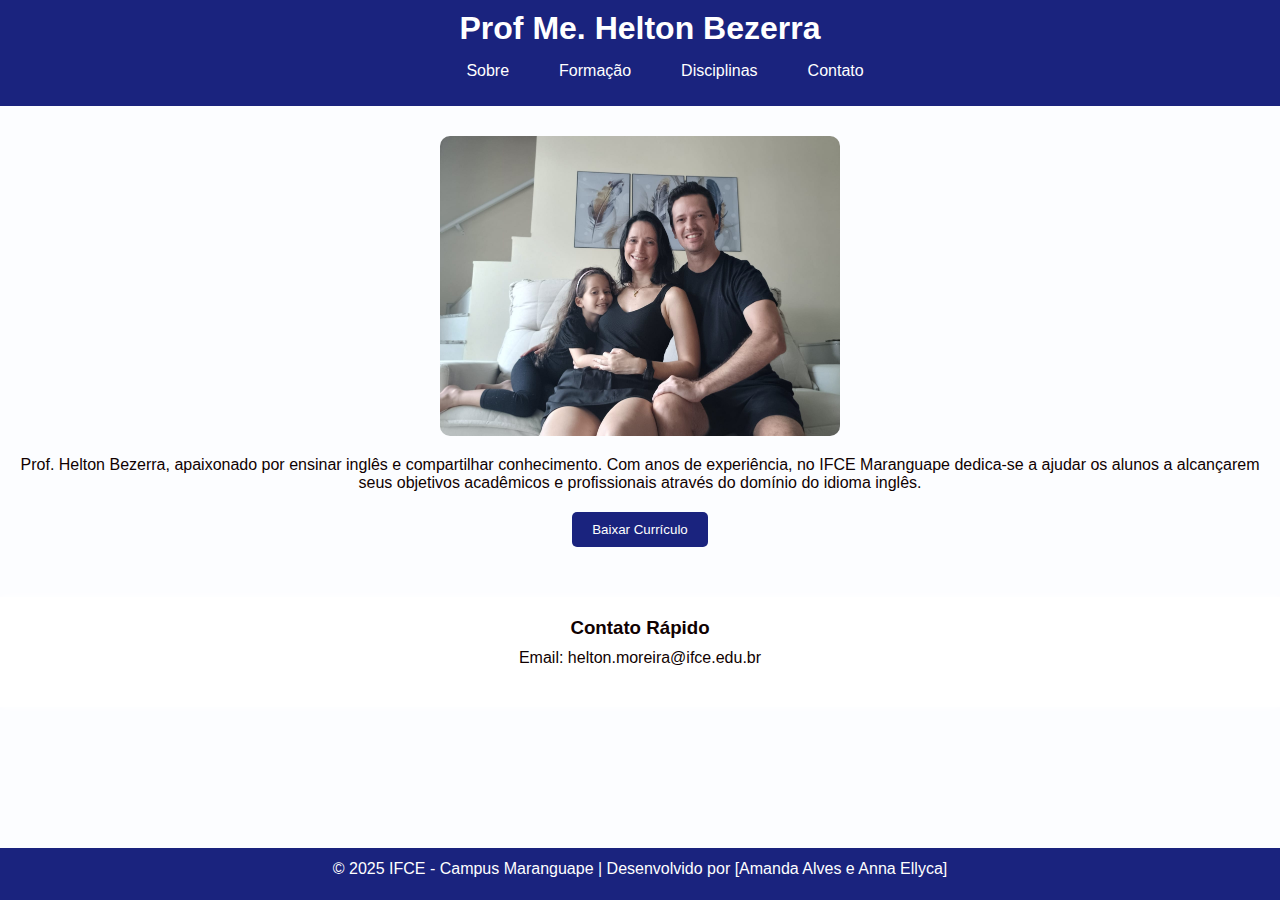
<file: index.html>
<!DOCTYPE html>
<html lang="pt-BR">
<head>
    <meta charset="UTF-8">
    <meta name="viewport" content="width=device-width, initial-scale=1.0">
    <title>Prof. Helton Bezerra - IFCE Maranguape</title>
    <link rel="stylesheet" href="css/style.css">
</head>
<body>
    <header>
        <h1 style="text-align: center;">Prof Me. Helton Bezerra</h1>
        <nav>
            <ul>
                <li><a href="html/sobre.html">Sobre</a></li>
                <li><a href="html/formacao.html">Formação</a></li>
                <li><a href="html/disciplinas.html">Disciplinas</a></li>
                <li><a href="html/contato.html">Contato</a></li>
            </ul>
        </nav>
    </header>

    <section>
            <article style="text-align: center;margin-top: 30px;">
            <img src="img/HeltonEFamilia.jpg" alt="Foto do Professor Helton e sua familia" width="250">
            <p>Prof. Helton Bezerra, apaixonado por ensinar inglês e compartilhar conhecimento. Com anos de experiência, no IFCE Maranguape dedica-se a ajudar os alunos a alcançarem seus objetivos acadêmicos e profissionais através do domínio do idioma inglês.</p>

            <a href="docs/CurriculoHelton.pdf" download>
                <button>Baixar Currículo</button>
            </a>
        </article>
    </section>

    <aside>
        <h3>Contato Rápido</h3>
        <p>Email: helton.moreira@ifce.edu.br</p>
    </aside>


    <footer>
        <p>© 2025 IFCE - Campus Maranguape | Desenvolvido por [Amanda Alves e Anna Ellyca]</p>
    </footer>

</body>
</html>
</file>
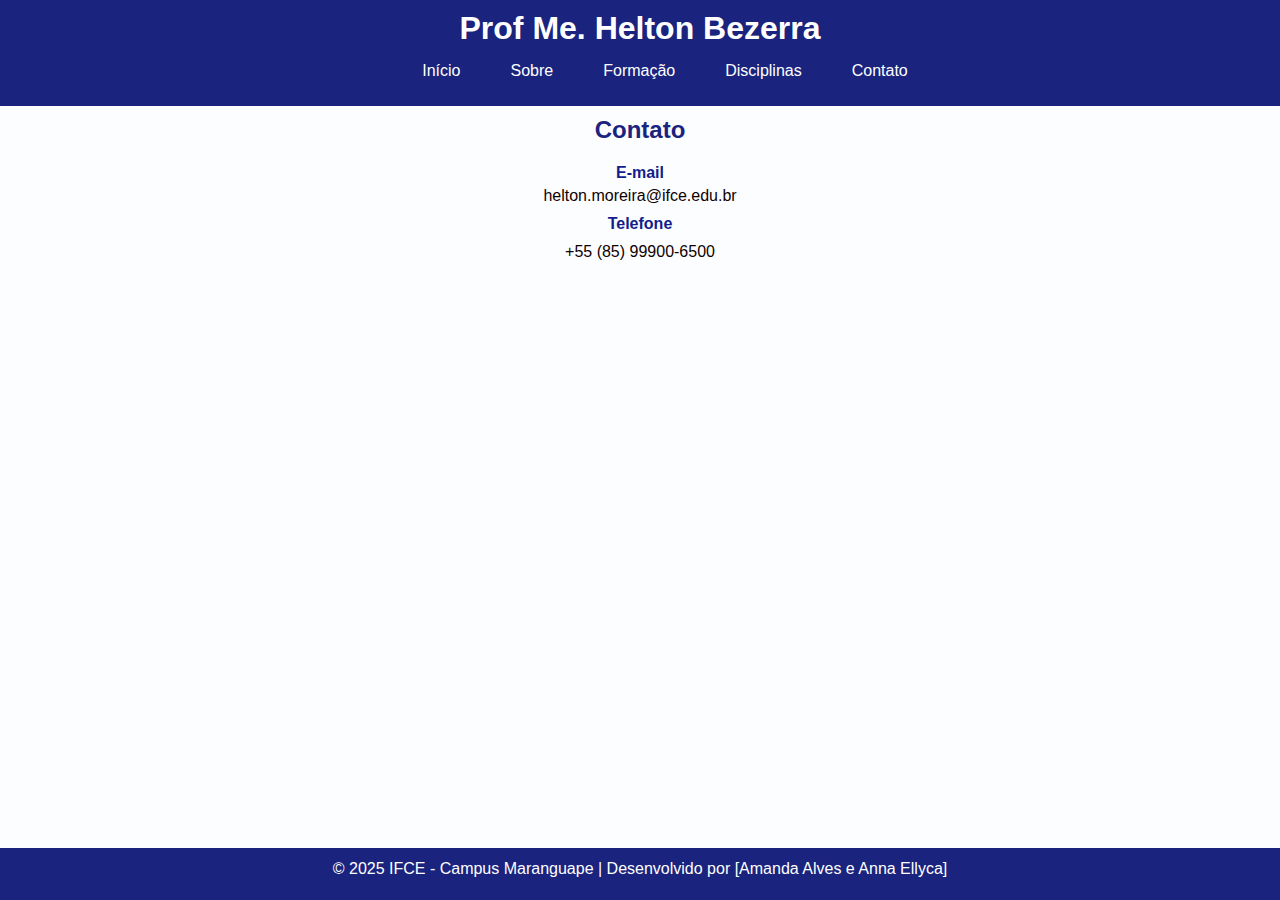
<file: html/contato.html>
<!DOCTYPE html>
<html>
    <head>
        <title>Contato</title>
        <link rel="stylesheet" href="../css/style.css">
    </head>
    <body>
        <header>
        <h1 style="text-align: center;">Prof Me. Helton Bezerra</h1>
        <nav>
            <ul>
                <li><a href="../index.html">Início</a></li>
                <li><a href= "sobre.html">Sobre</a></li>
                <li><a href="formacao.html">Formação</a></li>
                <li><a href="disciplinas.html">Disciplinas</a></li>
                <li><a href="contato.html">Contato</a></li>
            </ul>
        </nav>
    </header>
        <main>
            <div class="nomedocontado">
                <h2 class="nome_contato">Contato</h2>
            </div>
            <div class="contatosemgeral">
                <div class="email">
                    <p class="escrevecaoemail">E-mail</p>
                    <a href="mailto:bessa.jessyca@ifce.edu.br" target="_blank" class="linkemail"></a>helton.moreira@ifce.edu.br</a>
                </div>

                <div class="telefone">
                    <p class="escrevecaotelefone">Telefone</p>
                    <p class="numero">+55 (85) 99900-6500</p>
                </div>
        </main>
    <footer>
        <p>© 2025 IFCE - Campus Maranguape | Desenvolvido por [Amanda Alves e Anna Ellyca]</p>
    </footer>
    </body>
</html>
</file>
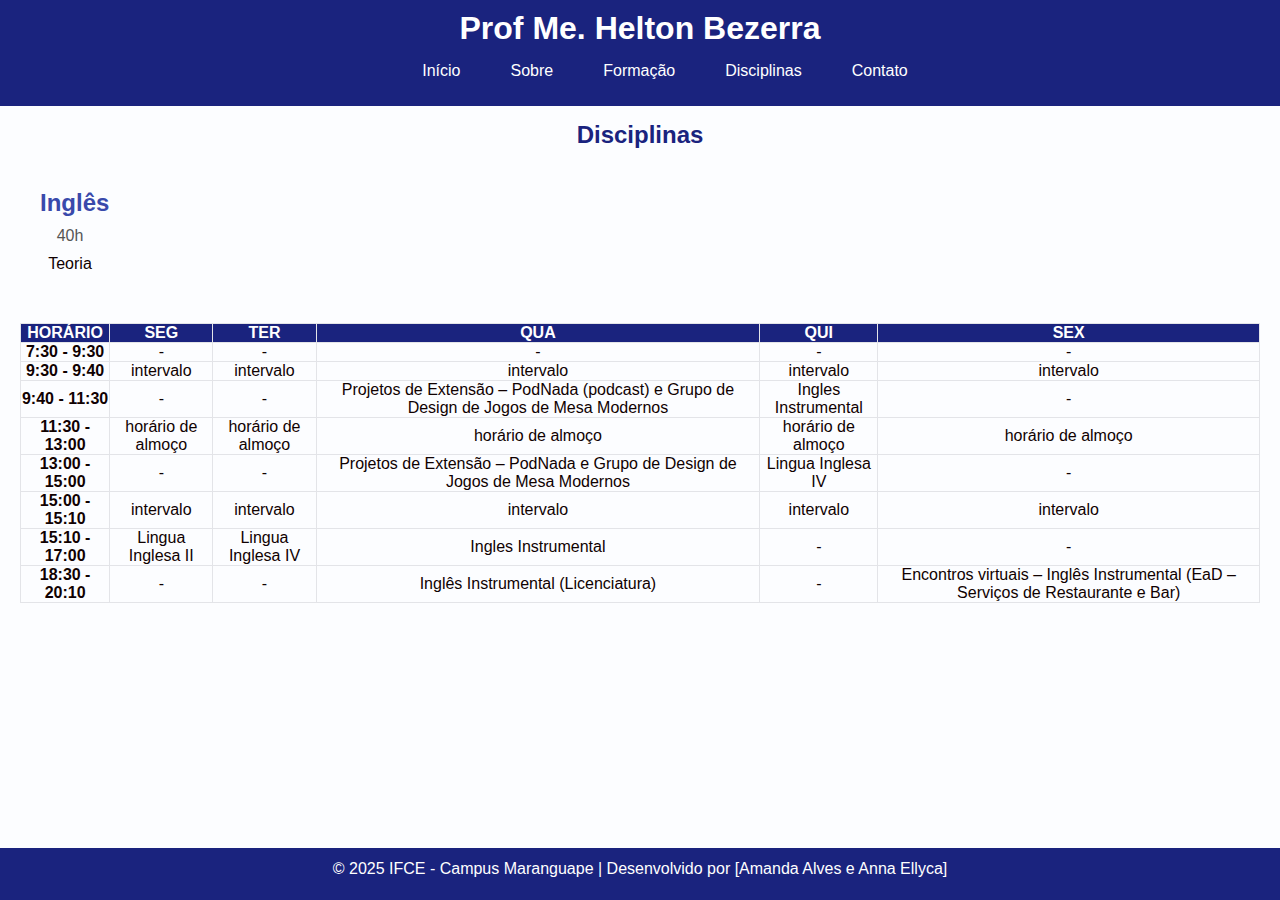
<file: html/disciplinas.html>
<!DOCTYPE html>

<!DOCTYPE html>
<html lang="pt">
<head>
    <meta charset="UTF-8">
    <meta name="viewport" content="width=device-width, initial-scale=1.0">
    <link rel="stylesheet" href="../css/style.css">
    <title>Disciplinas</title>
</head>
<body>
     <header>
        <h1 style="text-align: center;">Prof Me. Helton Bezerra</h1>
        <nav>
            <ul>
                <li><a href="../index.html">Início</a></li>
                <li><a href="sobre.html">Sobre</a></li>
                <li><a href="formacao.html">Formação</a></li>
                <li><a href="disciplinas.html">Disciplinas</a></li>
                <li><a href="contato.html">Contato</a></li>
            </ul>
        </nav>
    </header>
    <main>
        
        <h2 class="disciplinasMain">Disciplinas</h2>

        <div class="ip">
            <p class="tituloDisciplina">Inglês </p>
            
            <p class="cargaHoraria">40h</p>
            <p class="praticaTeorica">Teoria</p>
        </div>


        
            <div class="tabelaaotodo">
                <table class="tabela" border="1">
                    <thead>
                        <tr>
                            <th class="coresfontetabela">HORÁRIO</th>
                            <th class="coresfontetabela">SEG</th>
                            <th class="coresfontetabela">TER</th>
                            <th class="coresfontetabela">QUA</th>
                            <th class="coresfontetabela">QUI</th>
                            <th class="coresfontetabela">SEX</th>
                        </tr>
                    </thead>
                    <tbody>
                        <tr>
                            <th class="coresfontetabela">7:30 - 9:30</th>
                            <td>-</td>
                            <td>-</td>
                            <td>-</td>
                            <td>-</td>
                            <td>-</td>
                        </tr>
                        <tr>
                            <th class="coresfontetabela">9:30 - 9:40</th>
                            <td>intervalo</td>
                            <td>intervalo</td>
                            <td>intervalo</td>
                            <td>intervalo</td>
                            <td>intervalo</td>
                        </tr>
                        <tr>
                            <th class="coresfontetabela">9:40 - 11:30</th>
                            <td>-</td>
                            <td>-</td>
                            <td>Projetos de Extensão – PodNada (podcast) e Grupo de Design de Jogos de Mesa Modernos</td>
                            <td>Ingles Instrumental</td>
                            <td>-</td>
                        </tr>
                        <tr>
                            <th class="coresfontetabela">11:30 - 13:00</th>
                            <td>horário de almoço</td>
                            <td>horário de almoço</td>
                            <td>horário de almoço</td>
                            <td>horário de almoço</td>
                            <td>horário de almoço</td>
                        </tr>
                        <tr>
                            <th class="coresfontetabela">13:00 - 15:00</th>
                            <td>-</td>
                            <td>-</td>
                            <td>Projetos de Extensão – PodNada e Grupo de Design de Jogos de Mesa Modernos</td>
                            <td>Lingua Inglesa IV</td>
                            <td>-</td>
                        </tr>
                        <tr>
                            <th class="coresfontetabela">15:00 - 15:10</th>
                            <td>intervalo</td>
                            <td>intervalo</td>
                            <td>intervalo</td>
                            <td>intervalo</td>
                            <td>intervalo</td>
                        </tr>
                        <tr>
                            <th class="coresfontetabela">15:10 - 17:00</th>
                            <td>Lingua Inglesa II</td>
                            <td>Lingua Inglesa IV</td>
                            <td>Ingles Instrumental</td>
                            <td>-</td>
                            <td>-</td>
                        </tr>
                        <tr>
                            <th class="coresfontetabela">18:30 - 20:10</th>
                            <td>-</td>
                            <td>-</td>
                            <td>Inglês Instrumental (Licenciatura)</td>
                            <td>-</td>
                            <td>Encontros virtuais – Inglês Instrumental (EaD – Serviços de Restaurante e Bar)</td>
                        </tr>
                    </tbody>
                </table>
    </main>
    <footer>
        <p>© 2025 IFCE - Campus Maranguape | Desenvolvido por [Amanda Alves e Anna Ellyca]</p>
    </footer>
</body>
</html>
</file>
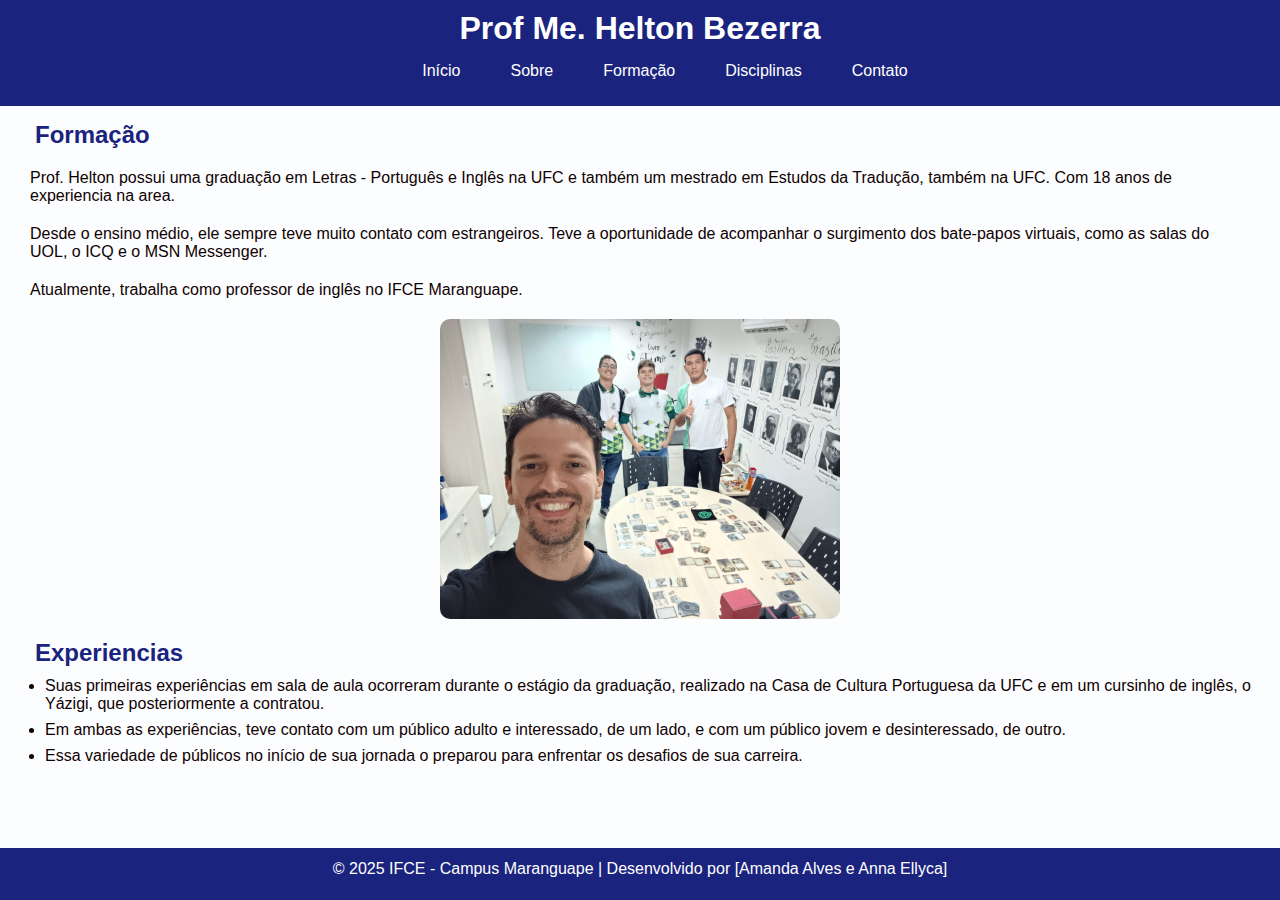
<file: html/formacao.html>
<!DOCTYPE html>
<html lang="pt">
<head>
    <meta charset="UTF-8">
    <meta name="viewport" content="width=device-width, initial-scale=1.0">
    <link rel="stylesheet" href="../css/style.css">
    <title>Formação</title>
</head>
<body>
    <header>
        <h1 style="text-align: center;">Prof Me. Helton Bezerra</h1>
        <nav>
            <ul>
                <li><a href="../index.html">Início</a></li>
                <li><a href="sobre.html">Sobre</a></li>
                <li><a href="formacao.html">Formação</a></li>
                <li><a href="disciplinas.html">Disciplinas</a></li>
                <li><a href="contato.html">Contato</a></li>
            </ul>
        </nav>
    </header>
    <main>
        <div class="formacaoMain">
            <h2 class="Formação">Formação</h2>
            <p class="formacaoDescricao">
              <p> Prof. Helton possui uma graduação em Letras - Português e Inglês na UFC e também um mestrado em Estudos da Tradução, também na UFC. Com 18 anos de experiencia na area.</p>    
               <p>Desde o ensino médio, ele sempre teve muito contato com estrangeiros. Teve a oportunidade de acompanhar o surgimento dos bate-papos virtuais, como as salas do UOL, o ICQ e o MSN Messenger.</p> 
               <p> Atualmente, trabalha como professor de inglês no IFCE Maranguape. </p> 
            </p>
              <img src="../img/HeltonEscola.jpg" alt="Foto do Professor Helton e seus alunos" width="250">
        </div>
        <div class="experiencia">
            <h2 class="Formação">Experiencias</h2>
            <li>Suas primeiras experiências em sala de aula ocorreram durante o estágio da graduação, realizado na Casa de Cultura Portuguesa da UFC e em um cursinho de inglês, o Yázigi, que posteriormente a contratou.</li>
            <li>Em ambas as experiências, teve contato com um público adulto e interessado, de um lado, e com um público jovem e desinteressado, de outro.</li>
            <li>Essa variedade de públicos no início de sua jornada o preparou para enfrentar os desafios de sua carreira.</li>
        </div>
        </main>
    <footer>
        <p>© 2025 IFCE - Campus Maranguape | Desenvolvido por [Amanda Alves e Anna Ellyca]</p>
    </footer>
</body>
</html>
</file>
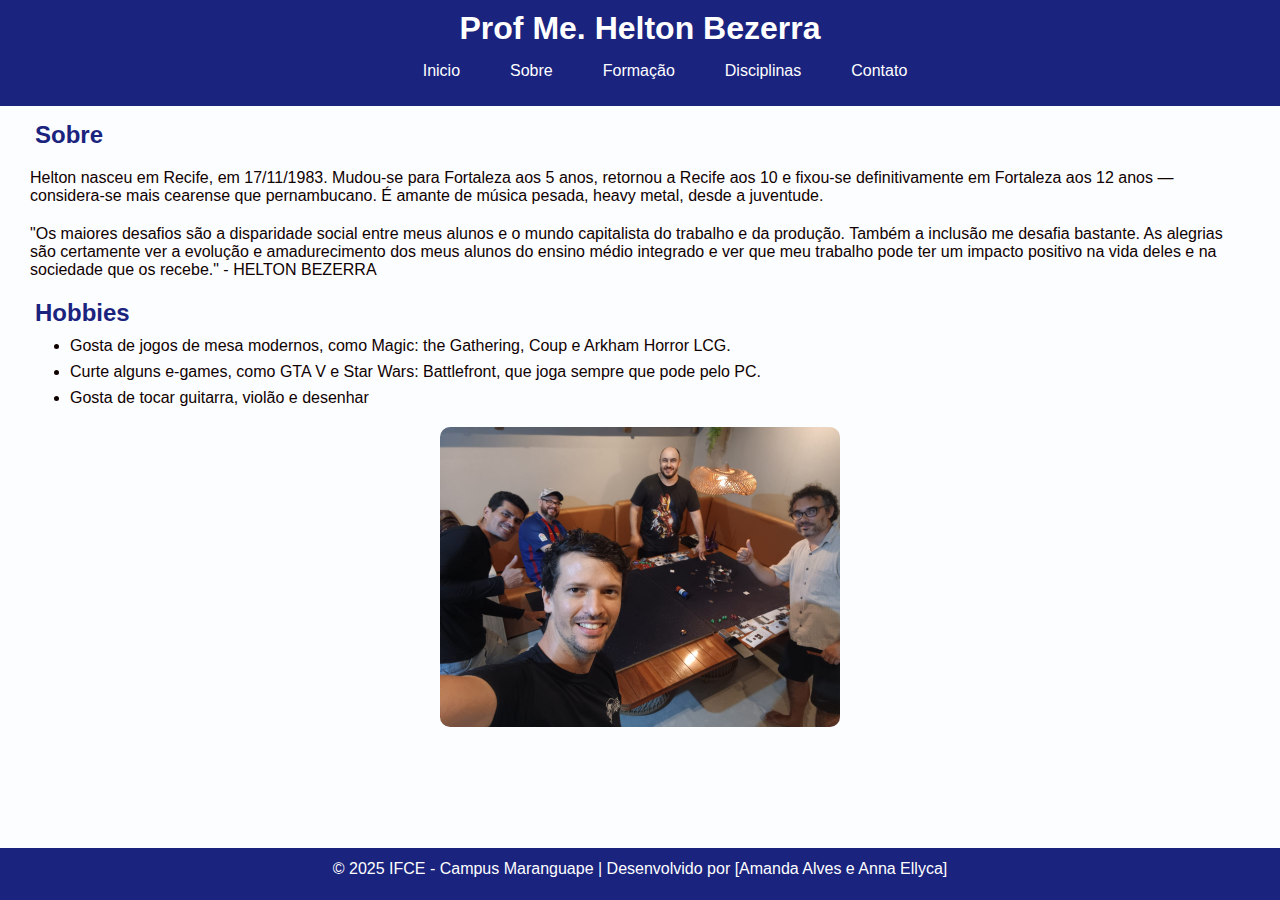
<file: html/sobre.html>
<!DOCTYPE html>

<!DOCTYPE html>
<html lang="pt">
<head>
    <meta charset="UTF-8">
    <meta name="viewport" content="width=device-width, initial-scale=1.0">
    <link rel="stylesheet" href="../css/style.css">
    <title>Sobre</title>
</head>
<body>
     <header>
        <h1 style="text-align: center;">Prof Me. Helton Bezerra</h1>
        <nav>
            <ul>
                <li><a href="../index.html">Inicio</a></li>
                <li><a href="sobre.html">Sobre</a></li>
                <li><a href="formacao.html">Formação</a></li>
                <li><a href="disciplinas.html">Disciplinas</a></li>
                <li><a href="contato.html">Contato</a></li>
            </ul>
        </nav>
    </header>
    <main>
        <div class="sobreMain">
            <h2 class="sobreP">Sobre</h2>
            <p class="sobreDescricao">
              <p> Helton nasceu em Recife, em 17/11/1983. Mudou-se para Fortaleza aos 5 anos, retornou a Recife aos 10 e fixou-se definitivamente em Fortaleza aos 12 anos — considera-se mais cearense que pernambucano. É amante de música pesada, heavy metal, desde a juventude. </p>
               <p>"Os maiores desafios são a disparidade social entre meus alunos e o mundo capitalista do trabalho e da produção. Também a inclusão me desafia bastante. As alegrias são certamente ver a evolução e amadurecimento dos meus alunos do ensino médio integrado e ver que meu trabalho pode ter um impacto positivo na vida deles e na sociedade que os recebe." - HELTON BEZERRA</p> 
        </div>
        <div class="hobbies">
            <h2 class="parteHobbies">Hobbies</h2>
            <ul>
                <li>Gosta de jogos de mesa modernos, como Magic: the Gathering, Coup e Arkham Horror LCG.</li>
                <li>Curte alguns e-games, como GTA V e Star Wars: Battlefront, que joga sempre que pode pelo PC.</li>
                <li>Gosta de tocar guitarra, violão e desenhar</li>
            </ul>
        </div>
          <img src="../img/HeltonJogos.jpg" alt="Foto do Helton jogando" width="250">
    </main>
    <footer>
        <p>© 2025 IFCE - Campus Maranguape | Desenvolvido por [Amanda Alves e Anna Ellyca]</p>
    </footer>
</body>
</html>
</file>
<file: css/style.css>
* {
    margin: 0;
    padding: 0;
    box-sizing: border-box;
    font-family: "Segoe UI", Arial, sans-serif;
}

body {
    background-color: #fcfdff; 
    color: #100101;
}


header {
    background-color: #1a237e; 
    color: white;
    text-align: center;
    padding: 10px;
}


nav ul {
    list-style: none; 
    display: flex;
    justify-content: center; 
    gap: 25px;
    margin-top: 15px;
}

li a {
    text-decoration: none; 
    color: white; 
    font-weight: 60;
    transition: color 0.3s;
}

nav a:hover {
    color: #fffb00;
}


aside{
    margin: 50px auto;
    background-color: #ffffff;
    padding: 20px;
    box-shadow: 0 0px 10px #ffffff;
}
    


h1 {
    color: #ffffff; 
    
}

h2 {
    color: #1a237e; 
    margin: 15px;
    margin-bottom: 10px;
}

p {
    margin: 10px;
    margin-bottom: 20px;
}

img {
    width: 400px;   
    height: auto;  
    border-radius: 10px;
    display: block;
    margin: 20px auto;

}


button {
    background-color: #1a237e;
    color: rgb(255, 255, 255);
    border: none;
    padding: 10px 20px;
    border-radius: 5px
}


aside, footer {
    padding:20px;
    text-align: center;

}


table {
    width: 100%;
    border-collapse: collapse; 
    margin-top: 20px;
    text-align: center;
}

th, td {
    border: 1px solid #e3e4e8;
    padding: 0px;
}

thead {
    background-color: #1a237e;
    color: rgb(255, 255, 255);
}

ul, li {
    margin-left: 25px;
    margin-bottom: 8px;
}


footer {
    background-color: #1a237e;
    color: white;
    position: relative;
    position: fixed;
    bottom: 0px;
    width: 100%;
    text-align: center;
    padding: 2px;
}

main {
    padding: 0px 20px;
    font-family: 'Segoe UI', Arial, sans-serif;
    background-color: #fcfdff;
}

.disciplinasMain {
    text-align: center;
    color: #1a237e;
    margin-bottom: 20px;
}

.ip {
    padding: 10px;
    max-width: 100px;
    text-align: center;
}


.tituloDisciplina {
    font-size: 1.5rem;
    font-weight: 600;
    color: #3949ab;
    margin-bottom: 10px;
}

.cargaHoraria {
    font-size: 1rem;
    color: #555;
    margin: 5px 0;
}



.nome_contato {
    text-align: center;
    color: #1a237e;
    margin: 10px 0 20px 0;
}

.contatosemgeral {
    text-align: center;
    margin-top: 10px;
}

.escrevecaoemail,
.escrevecaotelefone {
    font-weight: bold;
    color: #131d8c;
    margin-bottom: 5px;
}
</file>
